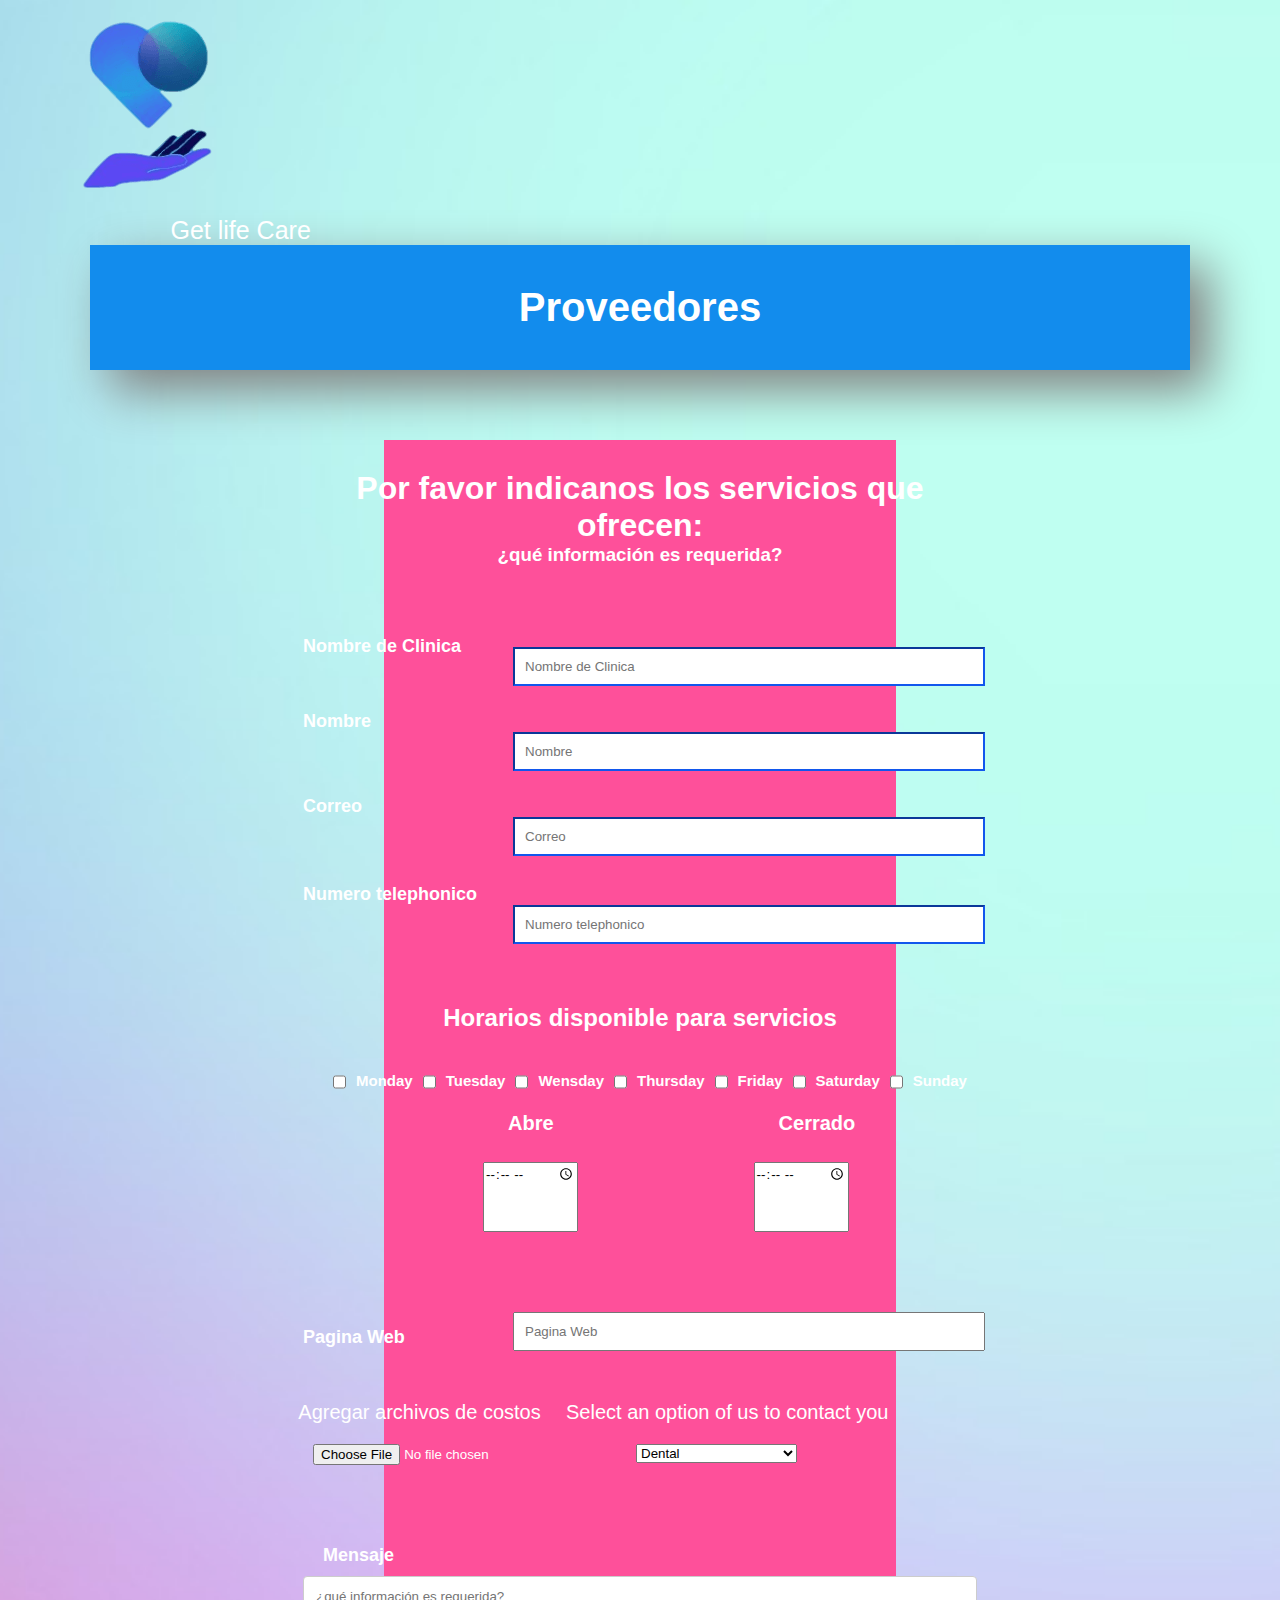
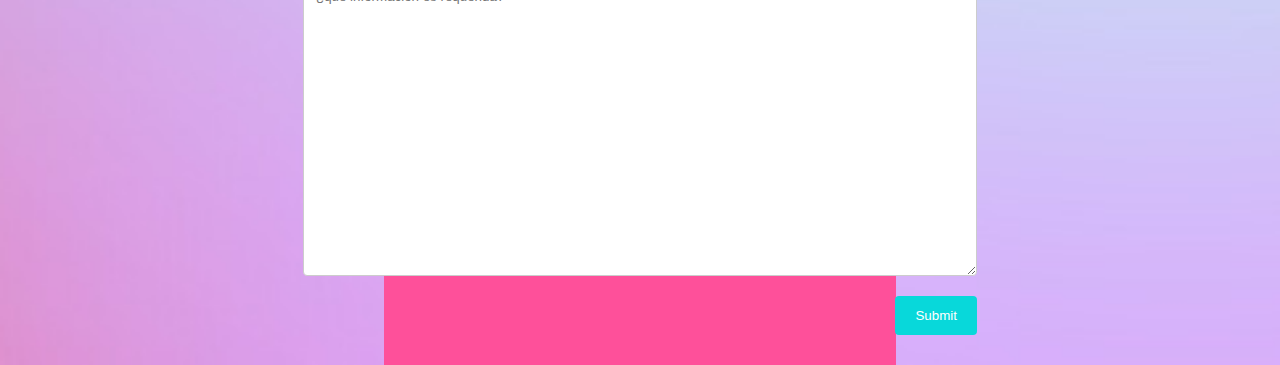
<file: index.html>
<html>

<head>
	<title>Get Life Care Provider</title>
	<link rel="stylesheet" href="Provider.css">
	

<body>
	<!-------------------Header-------------------------->
	 
	<section class="header">
		 
		 <a href="G:\Dev()\GLC\GLC.html"><img src="logoGLC.png" class="logoGLC"></a>
					 <label for="logoGLC" id="logoName">Get life Care</label>
 </section>
  <!-------------------Mapas-------------------------->  
 <section class="Proveedoreslookup">
	 <div class="Proveedoresbanner">
		 <h1 class="Proveedoresheader">Proveedores</h1>
	 </div>

 </section>

 <section class="form">
	 <form id="Form" action="form-handler.php" method="post">
		 <h1 class="Providerhead">Por favor indicanos los servicios que ofrecen:</h1>
		 <h3 class="Providertext"> ¿qué información es requerida? </h3>
		 <div class="basicInfo"> 
			
				 <label class="labelclinicName" for="clinicName">Nombre de Clinica</label>
				 <input type="text" class="clinicName" name="clinicName" placeholder="Nombre de Clinica" required>
		 

				 <label class="labelname" for="name">Nombre</label>
				 <input type="text" class="name" name="name" placeholder="Nombre" required>
		 
 
				 <label class="labelemial" for="email">Correo</label>
				 <input type="email" class="email" name="emial" placeholder="Correo" required>
			

		   
				 <label class="labelphone" for="phone">Numero telephonico</label>
				 <input type="tel" class="phone" name="phone" placeholder="Numero telephonico" required>
		  
		 </div> 
		 <h2>Horarios disponible para servicios</h2>
		 <div class="openHours">
			 <div class="DOTW">
				 <input type="checkbox"name="Monday" id="Monday">
				 <label for="Monday">Monday</label>
				 <input type="checkbox"name="Tuesday" id="Tuesday">
				 <label for="Tuesday">Tuesday</label>
				 <input type="checkbox"name="Wensday" id="Wensday">
				 <label for="Wensday">Wensday</label>
				 <input type="checkbox"name="Thursday" id="Thursday">
				 <label for="Thursday">Thursday</label>
				 <input type="checkbox"name="Friday" id="Friday">
				 <label for="Friday">Friday</label>
				 <input type="checkbox"name="Saturday" id="Saturday">
				 <label for="Saturday">Saturday</label>
				 <input type="checkbox"name="Sunday" id="Sunday">
				 <label for="Sunday">Sunday</label>
			 </div>
			 <div class="TimeSE">
				 <input type="time" name="open" id="open">
				 <label for="open">Abre</label>
				 <input type="time" name="close" id="close">
				 <label for="close">Cerrado</label>
			 </div>
		 </div> 
		 
		 <div class="webSite">
			 <label class="labelUrl" for="url">Pagina Web</label>
			 <input type="url" class="url" name="webSite" placeholder="Pagina Web" >
		 </div>
			 
		 <div class="addOn"> 
			 <div class="File">
				 <label  class="addFile" for="addf">Agregar archivos de costos</label>
				 <input type="file" name="photo" class="addf">
			 </div>
	 
	 
			 <div class="selectBase">
				 <label for="chooseIt" class="chooseSe">Select an option of us to contact you</label>
					 <select name="chooseIt" id="chooseIt"required>
							 <option value="Ccall">Dental</option>
							 <option value="Cemail">Medicina</option>
							 <option value="Cemail">Bariátrico</option>
							 <option value="Cemail">Ortopedia</option>
					 </select>        
			 </div>
		 </div>   



	 
	  <div class="message">
		 <label class="labelSubject" for="subject">Mensaje</label>
		 <textarea id="subject" name="subject" placeholder="¿qué información es requerida?" style="height:300px"></textarea>
	  </div>

	  <div class="row">
		 <input type="submit" value="Submit">
	  </div>
		 
 </section>
		   
					 
 
</section>  

</body>
</html>
</file>
<file: Provider.css>
*{
    box-sizing: border-box;
    margin:0;
    padding:0;
    font-family: 'Montserrat', sans-serif;
   
}

body{
    min-height: 150vh;
    width:100%;
    background-image:url(blurry.jpg);
    background-position: center;
    background-size: cover;
    position: relative;

}


#logoName{
    margin-left: -140px;
    margin-top: 110px;
    color: #fff;
    font-size: 25px;
}
#loginbtn{
    display: none;
}

@media(max-width:500px){
    .header{
        background-position: center;
    }
    .text-box h1{
        font-size: 20px;
    }
    .searchBar{
        display: block;
    }
    input::placeholder {
        color: transparent;
    }
    .searchBarinput{
        width: 80%;
        height:80%;
        
    }
    #logoName{
        margin-left: -290px;
        margin-top: 110px;
    }
    .nav-links ul li::after{
        background:#08D8DA;
    }
    .nav-links ul li a{
        font-size: 20px;
        color: #5601c5;
        text-shadow: none;
    }
    .nav-links ul li{
        display: block;
    }
    .nav-links ul li::after{
        background:#FE509A;  
    }
    .nav-links{
        position: absolute;
        background:#08D8DA;
        height: 100vh;
        width: 200px;
        top: 0;
        right: -200px;
        text-align: left;
        z-index: 2;
        transition: 1s;
    }
    nav .fa{
        display: block;
        color: #fff;
        margin: 10px;
        font-size: 22px;
        cursor: pointer;
    }
    .nav-links ul{
        padding: 20px;
    }
    .loginBtn{
        margin-left: 0px;
    }
    #loginbtn{
        display: block;
        font-size: 20px;
        color: #5601c5;
    }
    .hero-btn{
        display: block;
        width: 30%;
        height: 20%;
        left: 70%;
        right: 30%;
    }
    .sloganHeader{
        font-size: 20px;
        left: 50%;
    }

}
/*-----------------------------Form----------------------------------------------*/
.form{
    width: 40%;
    display: flex;
    flex-direction:column;
    background-color: #FE509A;
    align-items: center;
    text-align: center;
    justify-content:space-between ;
    padding: 30px 30px;
    margin: auto auto;
    color: #fff;
    
}
.form input{
    display: flex;
    flex-direction:column;
    margin-top: 20px;
}
.Providerhead{

    font-weight: 800;
    font-size: 32px;
}



.basicInfo{
    margin-top: 60px;
    margin-bottom: 60px;
    position: relative;  
}
.basicInfo input{
    width: 70%;
    margin-left: 210px;
    padding: 10px 10px;
    
}
.basicInfo input{
    content: "";
    display: table;
    clear: both;
    border-color: #1257ed;
}
.basicInfo label{
   float: left; 
   position: relative;  
   padding: -20px;
}
.labelclinicName{
    margin-top: 10px;
    margin-bottom: -10PX;
    font-size: 18px;
    font-weight: 600;
}
.labelname{
    margin-top: 25px;
    font-size: 18px;
    font-weight: 600;
}
.labelemial{
    margin-top: 25px;
    font-size: 18px;
    font-weight: 600; 
}
.labelphone{
    margin-top: 28px;
    font-size: 18px;
    font-weight: 600; 
}


.openHours{
    margin-bottom: 80px;
    margin-left: 30px;
    gap:0px;
}
.openHours .DOTW{
    display: flex;
    flex-direction:row;
  
}
.openHours  label{
    margin-top: 40px;
    margin-left: 10px;
    margin-right: 10px ;
    margin-bottom: 23px;
    font-size: 15px;
    font-weight: 600;

    
}
.TimeSE{
    display: flex;
    flex-direction:row;
    margin-top: 30px;
    
    height: 90px;
    gap: 40px;
}
.TimeSE input{
    margin-left:150px;
}
.TimeSE label{
    margin-left:-110px;
    font-size: 20px;
    margin-top: -30px;
    margin-bottom: 30px;
}

.webSite{
    padding-bottom: 50px;
}
.webSite input{
    width: 70%;
    margin-left: 210px;
    padding: 10px 10px;
}
.webSite label{
    float: left; 
    position: relative;  
}
.labelUrl{
    margin-top: 15px;
    font-size: 18px;
    font-weight: 600;
}
.addFile{
    font-size: 20px;;
    margin-top: 50px;
}
.addf{
    margin-left: 40px;
    margin-bottom: 50px;
}
.addOn{
    display: flex;
    flex-direction: row ;
    margin-left: -30px;
    font-size: 20px;
}
.selectBase{
    display: flex;
    flex-direction:column;
    margin-left: 0px;
    
}
#chooseIt{
    width: 50%;
    margin-left: 70px;
    margin-top: 20px;
}
.message label{
    float: left; 
    position: relative;  
}
.message{
    margin-top: 30px;
}
.labelSubject{
    margin-top: 0px;
    margin-bottom: 10px;
    margin-left: 20px;
    font-size: 18px;
    font-weight: 600;
}
textarea {
    width: 100%;
    padding: 12px;
    border: 1px solid #ccc;
    border-radius: 4px;
    resize: vertical;
  }

  input[type=submit] {
    background-color: #08D8DA;
    color: white;
    padding: 12px 20px;
    border: none;
    border-radius: 4px;
    cursor: pointer;
    float: right;
  }
  input[type=submit]:hover {
    background-color: #5601c5;
  }

/*-----------------------------Mapas----------------------------------------------*/
.Proveedoreslookup{
    width: 1100px;
    margin: auto auto;
    margin-bottom: 70px;
}

.Proveedoresbanner{
    padding-top:40px ;
    padding-bottom: 40px;
    margin-top: 50%;
    background-color:#128ced;
    margin-bottom: 0PX;
    margin: auto auto;
    width: 1100px;
    color:#fff;
    box-shadow: 20px 20px 50px grey;
}
.Proveedoresheader{
    padding-top: 0px;
    text-align: center;
    font-size: 40px;
    font-weight: 600;
    color: #fff;
}
</file>
